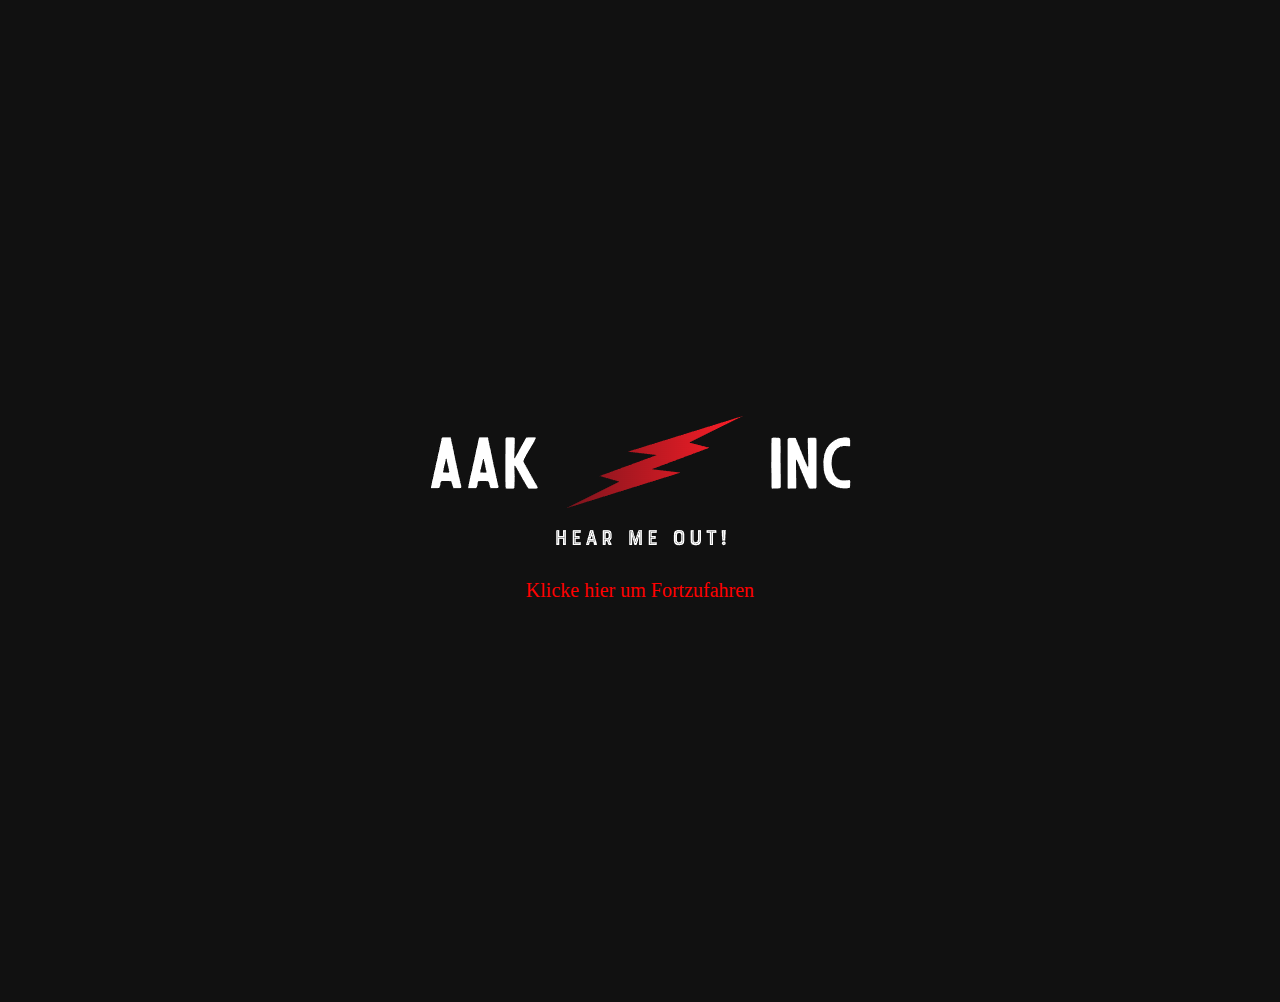
<file: index.html>
<!DOCTYPE html>
<html lang="en">
<head>
    <meta charset="UTF-8">
    <meta http-equiv="X-UA-Compatible" content="IE=edge">
    <meta name="viewport" content="width=device-width, initial-scale=1.0">
    <title>Document</title>
    <link rel="stylesheet" href="./style.css">
</head>
<body class="splash">
    
    
</body>
</html>
<div class="klick">
    
    <img src="./LOGO2.png"  alt=""></br>
    

    <a style="color: red;" class="splash" aria-current="page" href="./Starseite.html">Klicke hier um Fortzufahren</a>
   
   

</div>
<style>
    .klick{
        text-align: center;
        margin: 400px;
    }
    
    
    .splash{
        text-align: center;
        text-decoration: none;
        transition-duration: 2s;
        transition-delay: 0;
        transition: all 0.5s ease-out
        
                 

    }

    .splash:hover{
       font-size: 36px;
        

        
    }

    @media screen and (max-width:600px) {
        .klick{
            text-align: center;
            width: 100px;
        }
        @media screen and (max-width:600px) {
            .plash{
                width: 145px;
            }
     
     
</style>
</file>
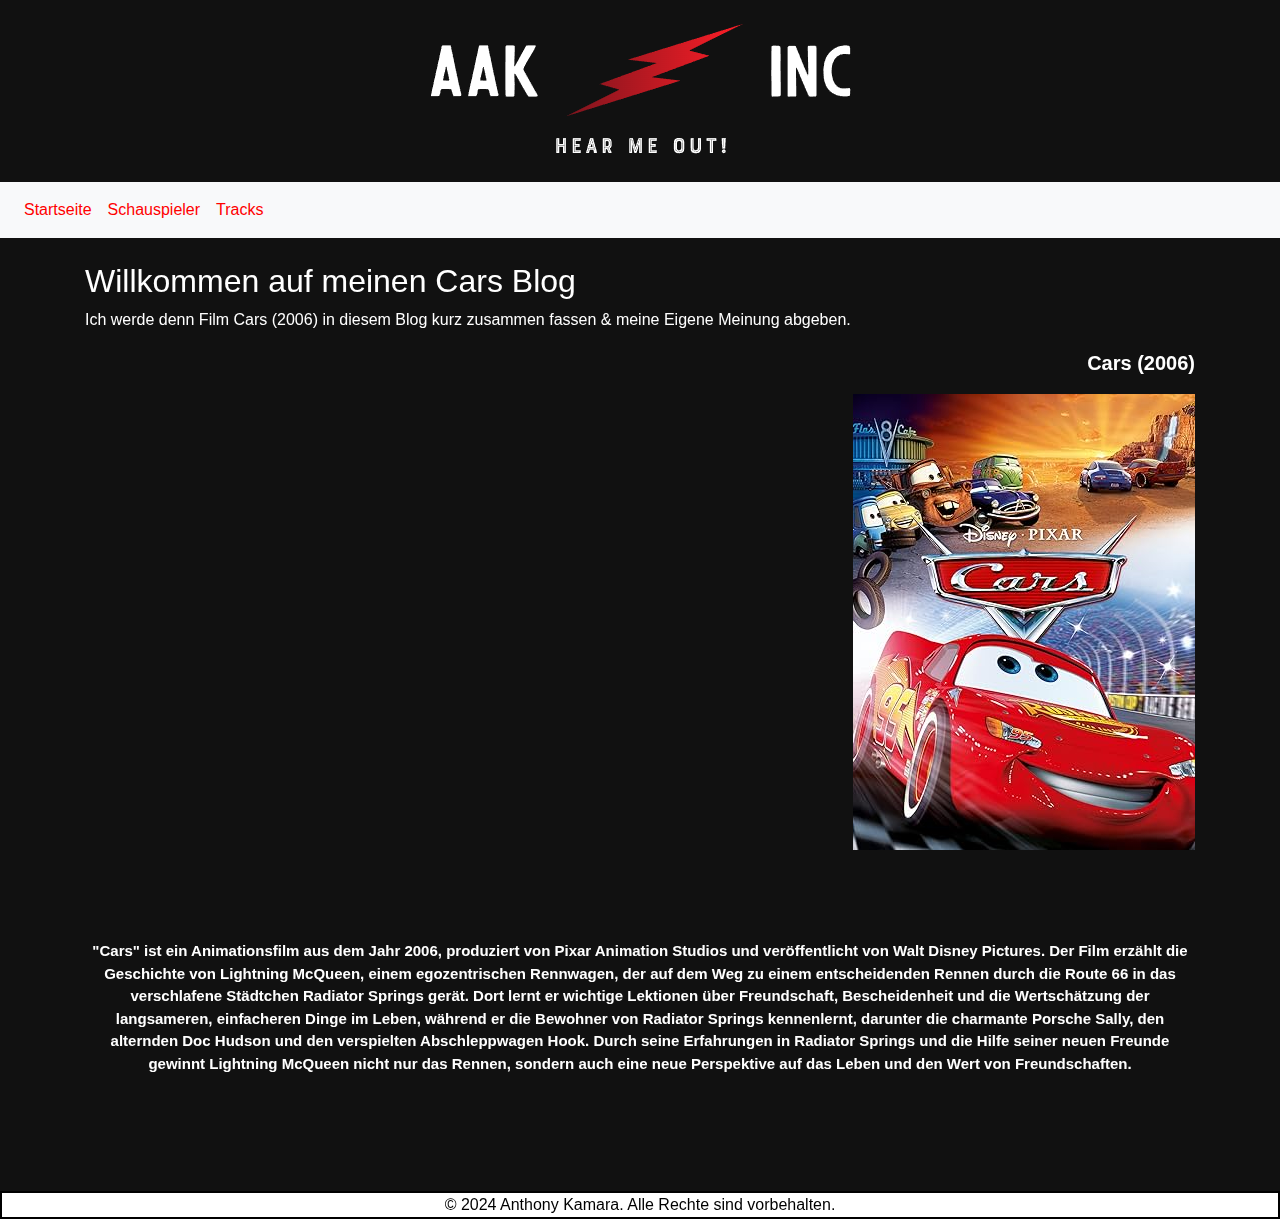
<file: Starseite.html>
<!DOCTYPE html>
<html lang="en">
<head>
  <meta charset="UTF-8">
  <meta name="viewport" content="width=device-width, initial-scale=1, shrink-to-fit=no">
  <title>Mein Blog</title>
  <!-- Fügen Sie hier den Bootstrap-CDN-Link ein oder verwenden Sie Ihre lokale Bootstrap-Datei -->
  <link rel="stylesheet" href="https://stackpath.bootstrapcdn.com/bootstrap/4.3.1/css/bootstrap.min.css">
  <link rel="stylesheet" href="./style.css">
</head>
<body>

<!-- Header -->
<header class="Blog">
  <h1></h1>
  <img src="./LOGO2.png" alt="150px">
  
  
</header>



<!-- Navbar -->
<nav  style="background-color: #111111;" class="navbar navbar-expand-lg navbar-light bg-light">
  
  <button class="navbar-toggler" type="button" data-toggle="collapse" data-target="#navbarNav" aria-controls="navbarNav" aria-expanded="false" aria-label="Toggle navigation">
    <span class="navbar-toggler-icon"></span>
  </button>
  <div class="collapse navbar-collapse" id="navbarNav">
    <ul class="navbar-nav">
      <li class="nav-item active">
       
      </li>
      <li class="nav-item">
        <a style="color: red;" class="nav-link" href="./Starseite.html">Startseite</a>
      </li>
      <li class="nav-item">
        <a style="color: red;" class="nav-link" href="./Synchronsprecher index - Kopie.html">Schauspieler</a>
      </li>
      <li class="nav-item">
        <a style="color: red;" class="nav-link " href="./Tracks index.html">Tracks</a>
      </li>
    </ul>
  </div>
</nav>







         
          
        </div>
      </div>
    </div>
  </nav>
</nav>

<div   class="container mt-4">
 
  <h2>Willkommen auf meinen Cars Blog </h2>
  <p >
  Ich werde denn Film Cars (2006) in diesem Blog kurz zusammen fassen & meine Eigene Meinung abgeben.
  <div class="cars2">
    <p> Cars (2006)</p>
    <img class=cars src="./Cars.jpg"  alt="200px">
  </video ><iframe class="trailer" align="left" width="700" height="456" src="https://www.youtube.com/embed/SbXIj2T-_uk" title="Official Trailer: Cars (2006)" frameborder="0" allow="accelerometer; autoplay; clipboard-write; encrypted-media; gyroscope; picture-in-picture; web-share" allowfullscreen></iframe>
   
  <br><br><br><br><p class="cars">"Cars" ist ein Animationsfilm aus dem Jahr 2006, produziert von Pixar Animation Studios und veröffentlicht von Walt Disney Pictures. Der Film erzählt die Geschichte von Lightning McQueen, einem egozentrischen Rennwagen, der auf dem Weg zu einem entscheidenden Rennen durch die Route 66 in das verschlafene Städtchen Radiator Springs gerät. Dort lernt er wichtige Lektionen über Freundschaft, Bescheidenheit und die Wertschätzung der langsameren, einfacheren Dinge im Leben, während er die Bewohner von Radiator Springs kennenlernt, darunter die charmante Porsche Sally, den alternden Doc Hudson und den verspielten Abschleppwagen Hook. Durch seine Erfahrungen in Radiator Springs und die Hilfe seiner neuen Freunde gewinnt Lightning McQueen nicht nur das Rennen, sondern auch eine neue Perspektive auf das Leben und den Wert von Freundschaften.</p><br><br>
  </div>
</div>

 
 
  </div>
  <div class="container mt-4">
  <h3></h3>
  <div class="row">
  <div class="col-md-4 mb-3">
  
  </div>

  </div>
  </div>



<!-- Fußzeile -->
<div style="text-align: center;" class="footer">

  <span>&copy; 2024 Anthony Kamara. Alle Rechte sind vorbehalten. </span>
</div>


<!-- Bootstrap JavaScript und jQuery (Voraussetzung für einige Bootstrap-Funktionen) -->
<script src="https://code.jquery.com/jquery-3.3.1.slim.min.js"></script>
<script src="https://cdnjs.cloudflare.com/ajax/libs/popper.js/1.14.7/umd/popper.min.js"></script>
<script src="https://stackpath.bootstrapcdn.com/bootstrap/4.3.1/js/bootstrap.min.js"></script>

</body>
</html>
</file>
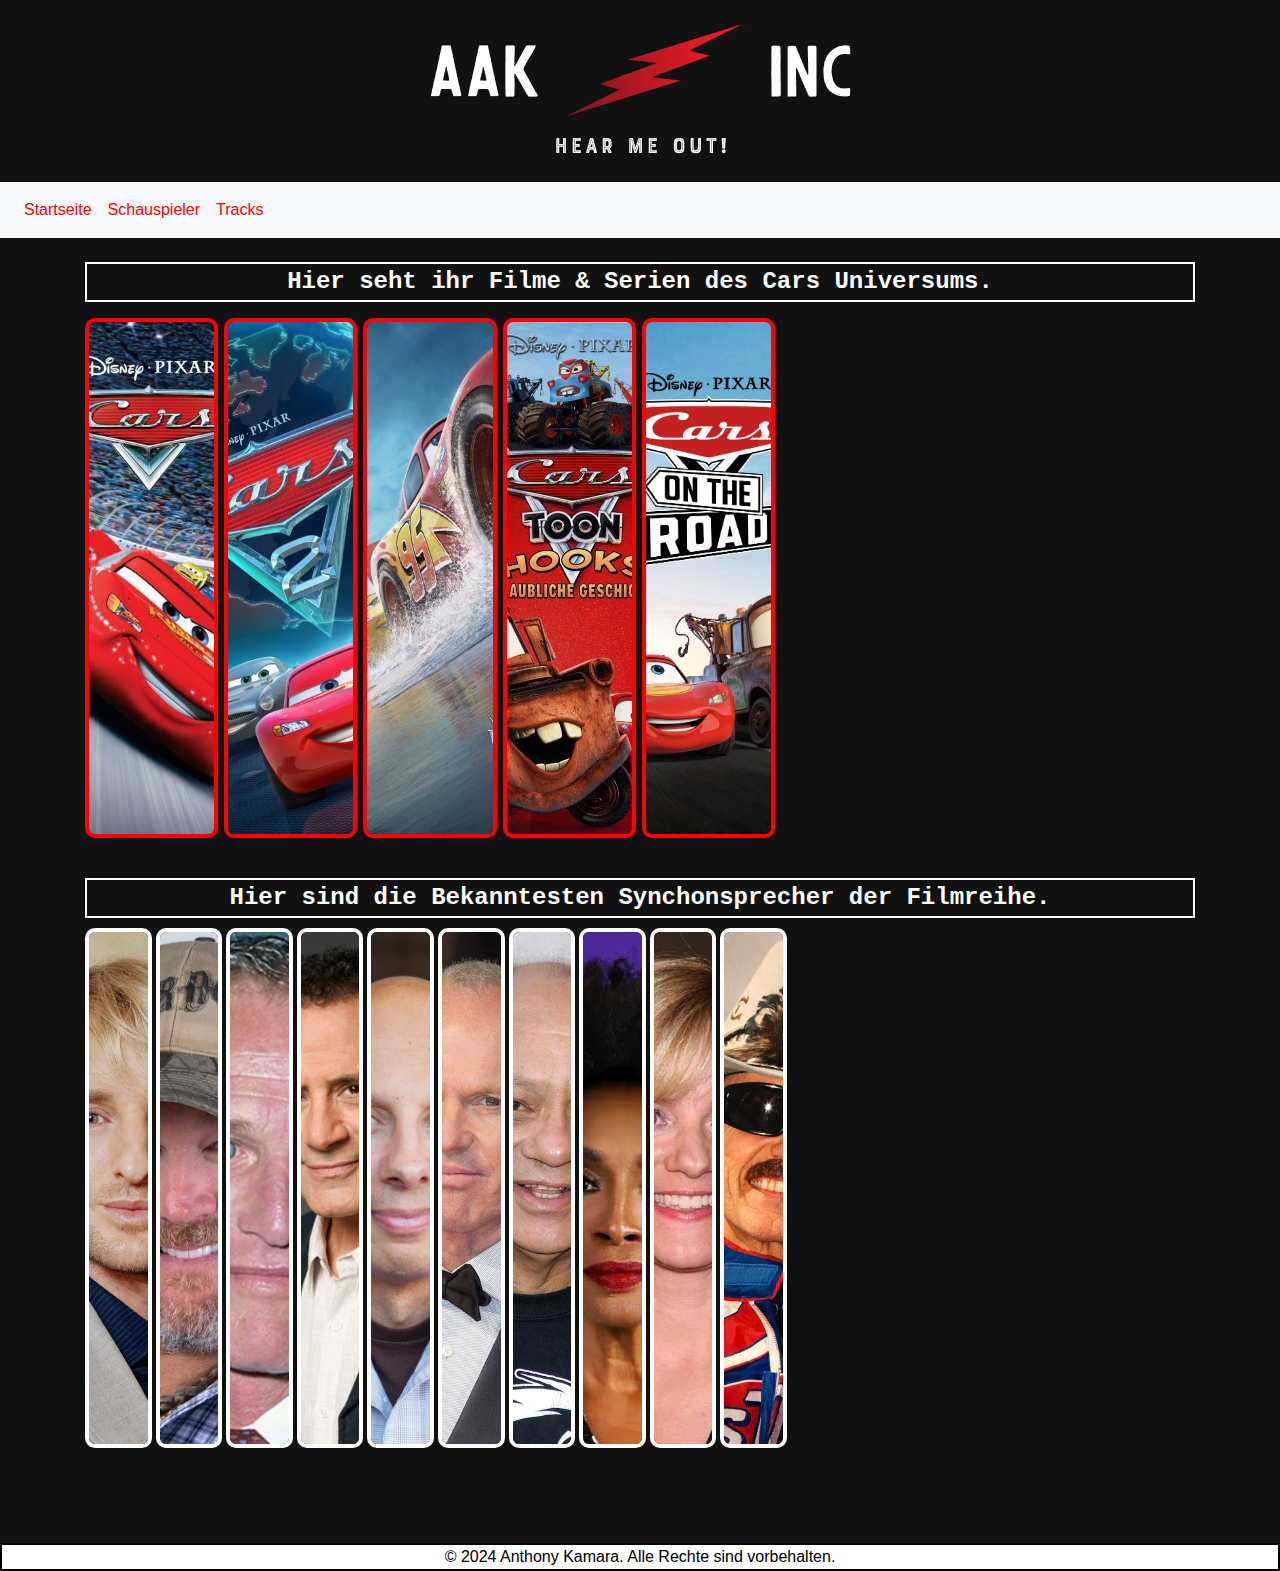
<file: Synchronsprecher index - Kopie.html>
<!DOCTYPE html>
<html lang="en">
<head>
  <meta charset="UTF-8">
  <meta name="viewport" content="width=device-width, initial-scale=1, shrink-to-fit=no">
  <title>Mein Blog</title>
  <!-- Fügen Sie hier den Bootstrap-CDN-Link ein oder verwenden Sie Ihre lokale Bootstrap-Datei -->
  <link rel="stylesheet" href="https://stackpath.bootstrapcdn.com/bootstrap/4.3.1/css/bootstrap.min.css">
  <link rel="stylesheet" href="./style.css">
</head>
<body>

<!-- Header -->
<header class="Blog">
  <h1></h1>
  <img src="./LOGO2.png"    alt="150px">
  
  
</header>



<!-- Navbar -->
<nav class="navbar navbar-expand-lg navbar-light bg-light">
  
  <button class="navbar-toggler" type="button" data-toggle="collapse" data-target="#navbarNav" aria-controls="navbarNav" aria-expanded="false" aria-label="Toggle navigation">
    <span class="navbar-toggler-icon"></span>
  </button>
  <div class="collapse navbar-collapse" id="navbarNav">
    <ul class="navbar-nav">
      <li class="nav-item active">
        
      </li>
      <li class="nav-item">
        <a style="color: red;" class="nav-link" href="./Starseite.html">Startseite</a>
      </li>
      <li class="nav-item">
        <a  style="color: red;"class="nav-link" href="./Synchronsprecher index - Kopie.html">Schauspieler</a>
      </li>
      <li class="nav-item">
        <a style="color: red;" class="nav-link " href="./Tracks index.html">Tracks</a>
      </li>
    </ul>
  </div>
</nav>



         
          
        </div>
      </div>
    </div>
  </nav>
</nav>

<div   class="container mt-4">
  <p class="syn" ><strong>Hier seht ihr Filme & Serien des Cars Universums.</strong></p>
  
  <div class="cars2">
    <p> </p>
    
    <div class="conter">
      <img src="./bilder/Cars 1.jpg">
      <img src="./bilder/Cars 2 GP.jpg" alt="">
      <img src="./bilder/Cars 3.jpg"  alt="">
      <img src="./bilder/Hook Toons.jpg" alt="">
      <img src="./bilder/Cars on the Road.jpg" alt="">
      
      
      
    </div>
   
  
    <div><div><div style="text-align: left;"><br><br><br><br><br><br><br><br><br><br><br><br><p class="syn"  >Hier sind die Bekanntesten Synchonsprecher der Filmreihe.</p>
    </div></div></div>
    
    <div class="conter2">
    
      <img src="./bilder/Owen Wilson.jpg" alt="">
      <img src="./bilder/Larry (Hook).jpg" alt="">
      <img src="./bilder/Dug-Hudson.jpg" alt="">
      <img src="./bilder/Luigi.jpg" alt="">
      <img src="./bilder/Guido.jpg" alt="">
      <img src="./bilder/Chick Hicks.jpg" alt="">
      <img src="./bilder/Ramone.jpg" alt="">
      <img src="./bilder/Flo.jfif" alt="">
      <img src="./bilder/Sally.jpg" alt="">
      <img src="./bilder/The King.jpg_large" alt="">
    </div>
  
  </div>
</div>


 






<!-- Fußzeile -->
<div style="text-align: center;" class="footer3">

  <span>&copy; 2024 Anthony Kamara. Alle Rechte sind vorbehalten. </span>
</div>
<style>

  .footer3{
    margin-top: 5px;
  }
</style>

<!-- Bootstrap JavaScript und jQuery (Voraussetzung für einige Bootstrap-Funktionen) -->
<script src="https://code.jquery.com/jquery-3.3.1.slim.min.js"></script>
<script src="https://cdnjs.cloudflare.com/ajax/libs/popper.js/1.14.7/umd/popper.min.js"></script>
<script src="https://stackpath.bootstrapcdn.com/bootstrap/4.3.1/js/bootstrap.min.js"></script>

</body>
</html>
</file>
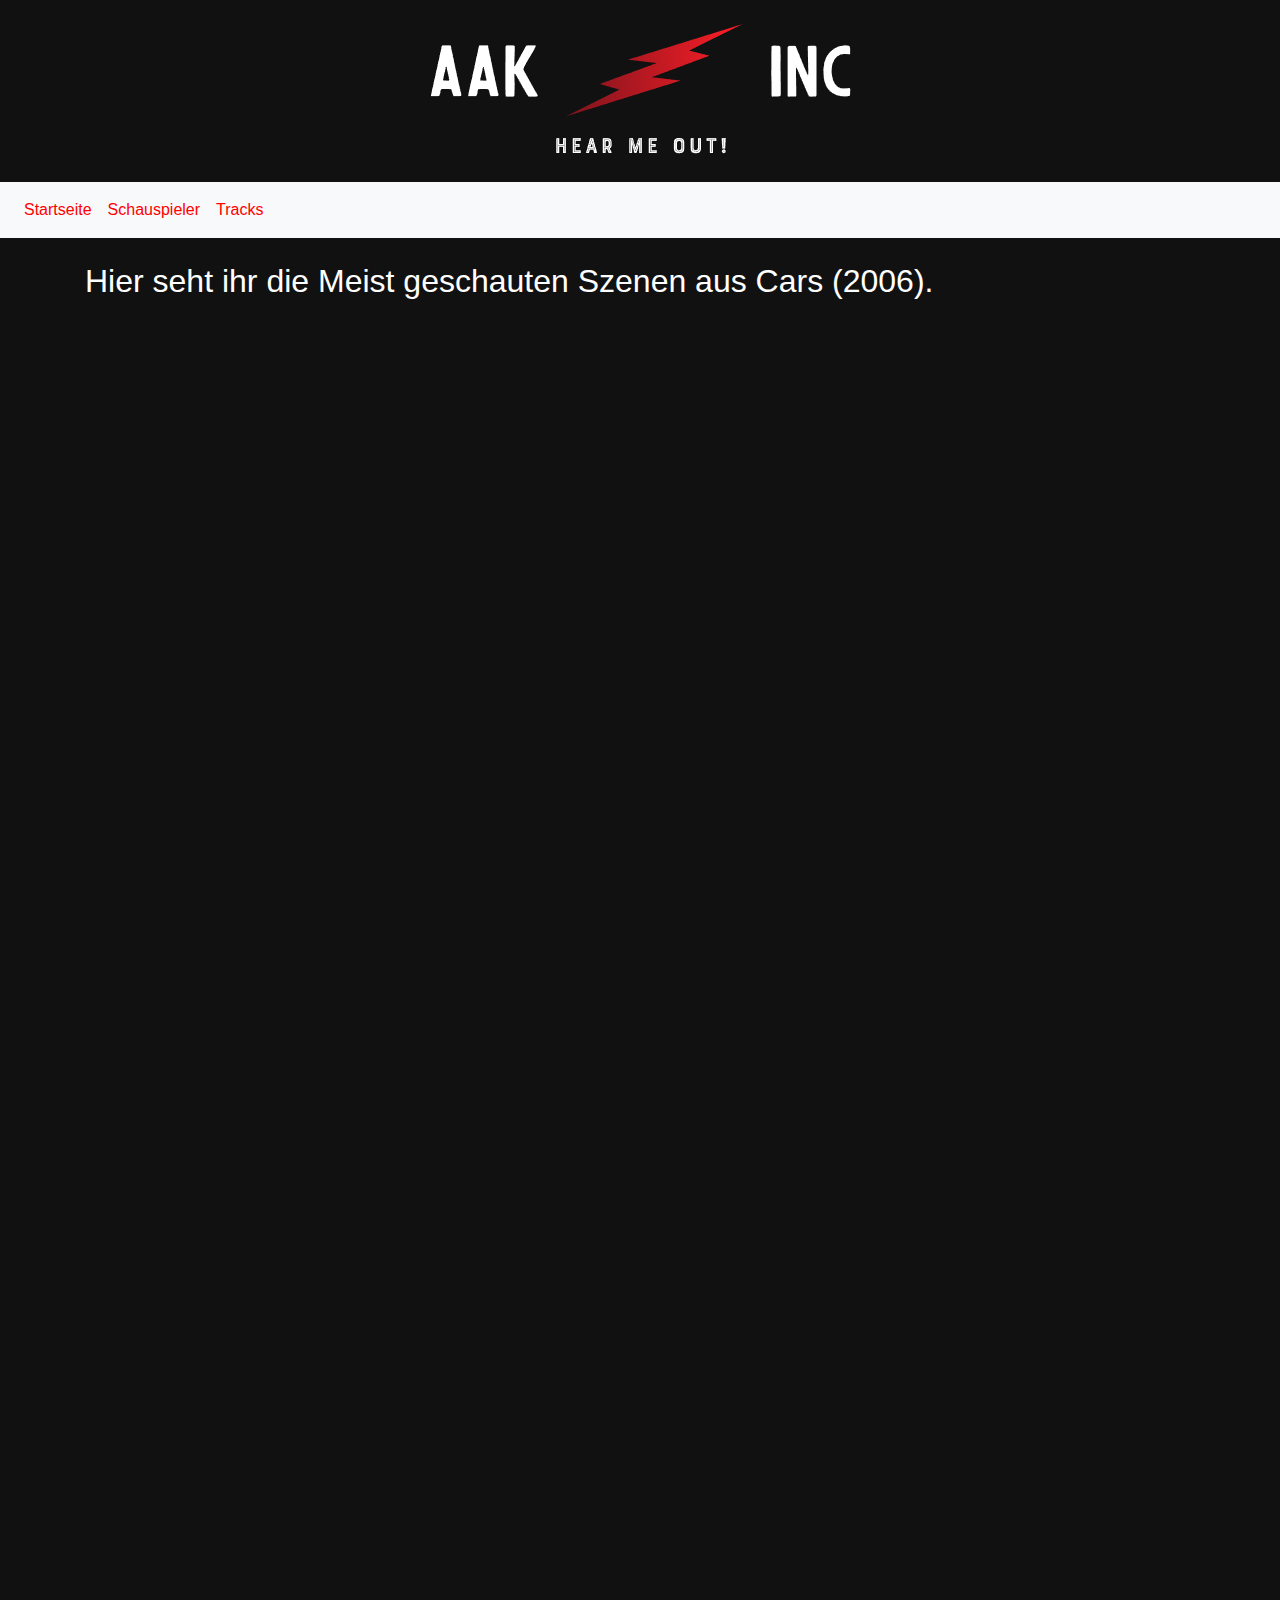
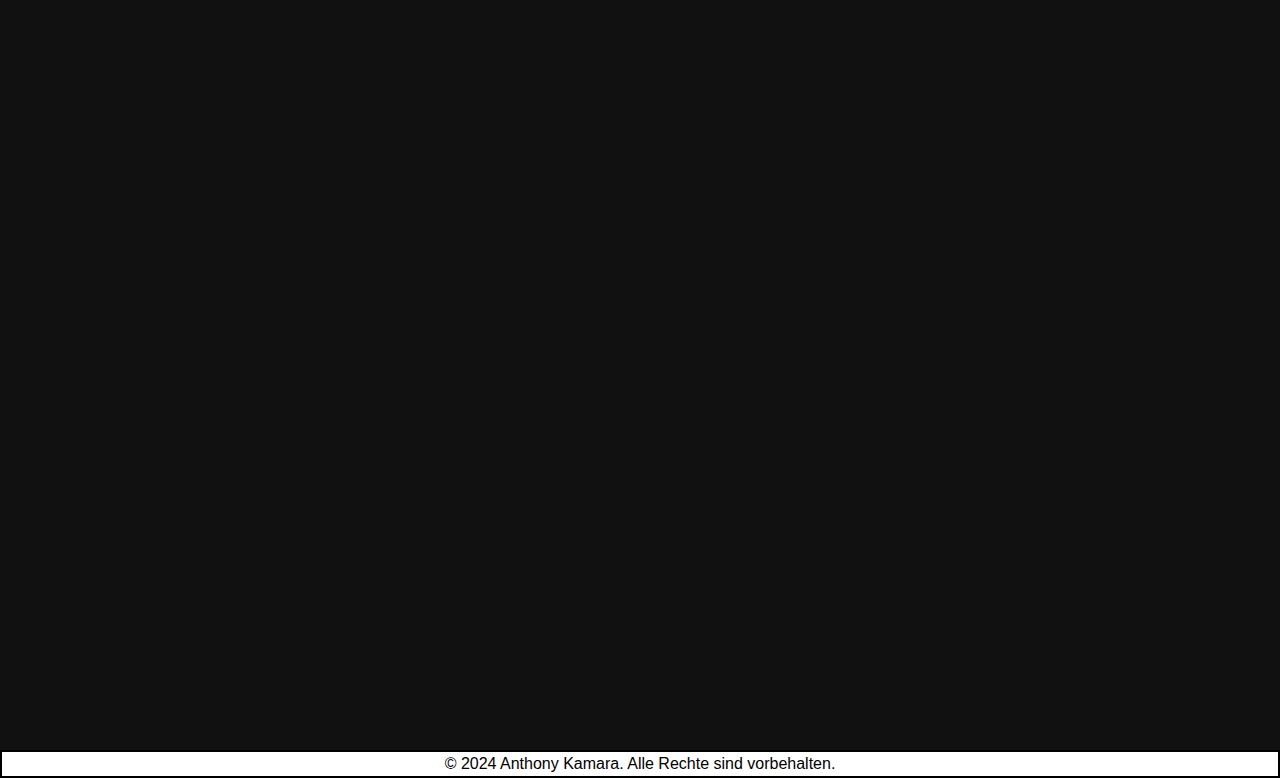
<file: Tracks index.html>
<!DOCTYPE html>
<html lang="en">
<head>
  <meta charset="UTF-8">
  <meta name="viewport" content="width=device-width, initial-scale=1, shrink-to-fit=no">
  <title>Mein Blog</title>
  <!-- Fügen Sie hier den Bootstrap-CDN-Link ein oder verwenden Sie Ihre lokale Bootstrap-Datei -->
  <link rel="stylesheet" href="https://stackpath.bootstrapcdn.com/bootstrap/4.3.1/css/bootstrap.min.css">
  <link rel="stylesheet" href="./style.css">
</head>
<body>

<!-- Header -->
<header class="Blog">
  <h1></h1>
  <img src="./LOGO2.png" alt="150px">
  
  
</header>



<!-- Navbar -->
<nav class="navbar navbar-expand-lg navbar-light bg-light">
  
  <button class="navbar-toggler" type="button" data-toggle="collapse" data-target="#navbarNav" aria-controls="navbarNav" aria-expanded="false" aria-label="Toggle navigation">
    <span class="navbar-toggler-icon"></span>
  </button>
  <div class="collapse navbar-collapse" id="navbarNav">
    <ul class="navbar-nav">
      <li class="nav-item active">
       
      </li>
      <li class="nav-item">
        <a style="color: red;" class="nav-link" href="./Starseite.html">Startseite</a>
      </li>
      <li class="nav-item">
        <a style="color: red;" class="nav-link" href="./Synchronsprecher index - Kopie.html">Schauspieler</a>
      </li>
      <li class="nav-item">
        <a style="color: red;" class="nav-link " href="./Tracks index.html">Tracks</a>
      </li>
    </ul>
  </div>
</nav>




        </div>
      </div>
    </div>
  </nav>
</nav>

<div   class="container mt-4">
 
  <h2> Hier seht ihr die Meist geschauten Szenen aus Cars (2006). </h2>
  <p >
  
  <div class="cars2">
    
  </video ><iframe class="video" width="1000px" height="500" src="https://www.youtube.com/embed/ZzMkc0W42nA" title="Cars - Real gone - English - 2160p - HDR" frameborder="0" allow="accelerometer; autoplay; clipboard-write; encrypted-media; gyroscope; picture-in-picture; web-share" allowfullscreen></iframe>
  
  <iframe class="video" width="1000" height="500" src="https://www.youtube.com/embed/40l8uN2hybQ" title="Cars - Life is a highway - English - 2160p - HDR" frameborder="0" allow="accelerometer; autoplay; clipboard-write; encrypted-media; gyroscope; picture-in-picture; web-share" allowfullscreen></iframe>

  <iframe class="video" width="1000" height="500" src="https://www.youtube.com/embed/Kzy3n-8A-vA" title="The Neon Lights Turn On At Radiator Springs | Pixar Cars" frameborder="0" allow="accelerometer; autoplay; clipboard-write; encrypted-media; gyroscope; picture-in-picture; web-share" allowfullscreen></iframe>

  <iframe class="video" width="1000" height="500" src="https://www.youtube.com/embed/tVm6OWbUTG0" title="Tuner Scene Remastered HDR 60 FPS (4K) - [5.1 Surround Sound] - Cars (2006)" frameborder="0" allow="accelerometer; autoplay; clipboard-write; encrypted-media; gyroscope; picture-in-picture; web-share" allowfullscreen></iframe>
  
  </div>
</div>



<style>
  @media screen and (max-width:600px) {
  .video{
    height: 300px;
    width: 500px;
  }
  .footer {
margin-top: 0px;
}
  }
</style>



<!-- Fußzeile -->
<div style="text-align: center;" class="footer3">

  <span>&copy; 2024 Anthony Kamara. Alle Rechte sind vorbehalten. </span>
</div>


<!-- Bootstrap JavaScript und jQuery (Voraussetzung für einige Bootstrap-Funktionen) -->
<script src="https://code.jquery.com/jquery-3.3.1.slim.min.js"></script>
<script src="https://cdnjs.cloudflare.com/ajax/libs/popper.js/1.14.7/umd/popper.min.js"></script>
<script src="https://stackpath.bootstrapcdn.com/bootstrap/4.3.1/js/bootstrap.min.js"></script>

</body>
</html>
</file>
<file: style.css>
.Blog {
    text-align: center;
    background-color: #111111;
    color: gold;

    
    
}

.footer {
    text-align: center;
    color: black;
    border: 2px solid black;
    background-color: white;
    
}
.container {
    
    color: white;
}

.cars{
    
    text-align: center;
    font-weight: bolder;
    font-size: 15px;
    color: white;
}
.cars2{
    text-align: right;
    font-size: 20px;
    font-weight: bold;
    color: white;
}

body{
    background: #111111;
    
    
}

.pic{
    float: left;

}

.pic2{
    text-align: center;
    margin-right: 10px;
}

.conter{
    width: 60%;
    height: 200px;
    display: flex;
    gap: 5px;
}

.conter img{
    width: 20%;
    margin-right: 1px;
    height: 260%;
    object-fit: cover;
    border-radius: 10px;
    border: 4px solid red;
    transition: all ease-out 0.5s;
    cursor: pointer;
}

.conter img:hover{
    width: 600%;
   
}

.conter2{
    
    width: 30%;
    margin-top: 420px;
    height: 200px;
    display: flex;
    gap: 5px;
    text-align: center;
}

.conter2 img{
    width: 20%;
    margin-top: -410px;
    margin-right: -1px;
    height: 260%;
    object-fit: cover;
    border-radius: 10px;
    border: 4px solid white;
    transition: all ease-out 0.5s;
    cursor: pointer;
    text-align: center;
}

.conter2 img:hover{
    width: 120%;
   
}

.syn{
    font-size: 24px;
    font-family: monospace;
    border: 2px solid white;
    text-align: center;
}

.splash{
    background-color: #111111;
    width: 100%;
    padding: 0%;
    height: 100%;
    margin: 0%;
    font-size: 20px;
    

}

.screen{
    
    
    
    display: block;
width: 30%;

}

.klick{
    text-align: center;  
}

@media screen and (max-width:600px) {
.cars{
   height: 300px;
}
.trailer{
    height: 100% ;
    width: 100%;
    
}
.footer {
margin-top: 90px;
}
}
.footer3 {
    margin-top: 2px;
    text-align: center;
    color: black;
    border: 2px solid black;
    background-color: white;
    
    }
</file>
